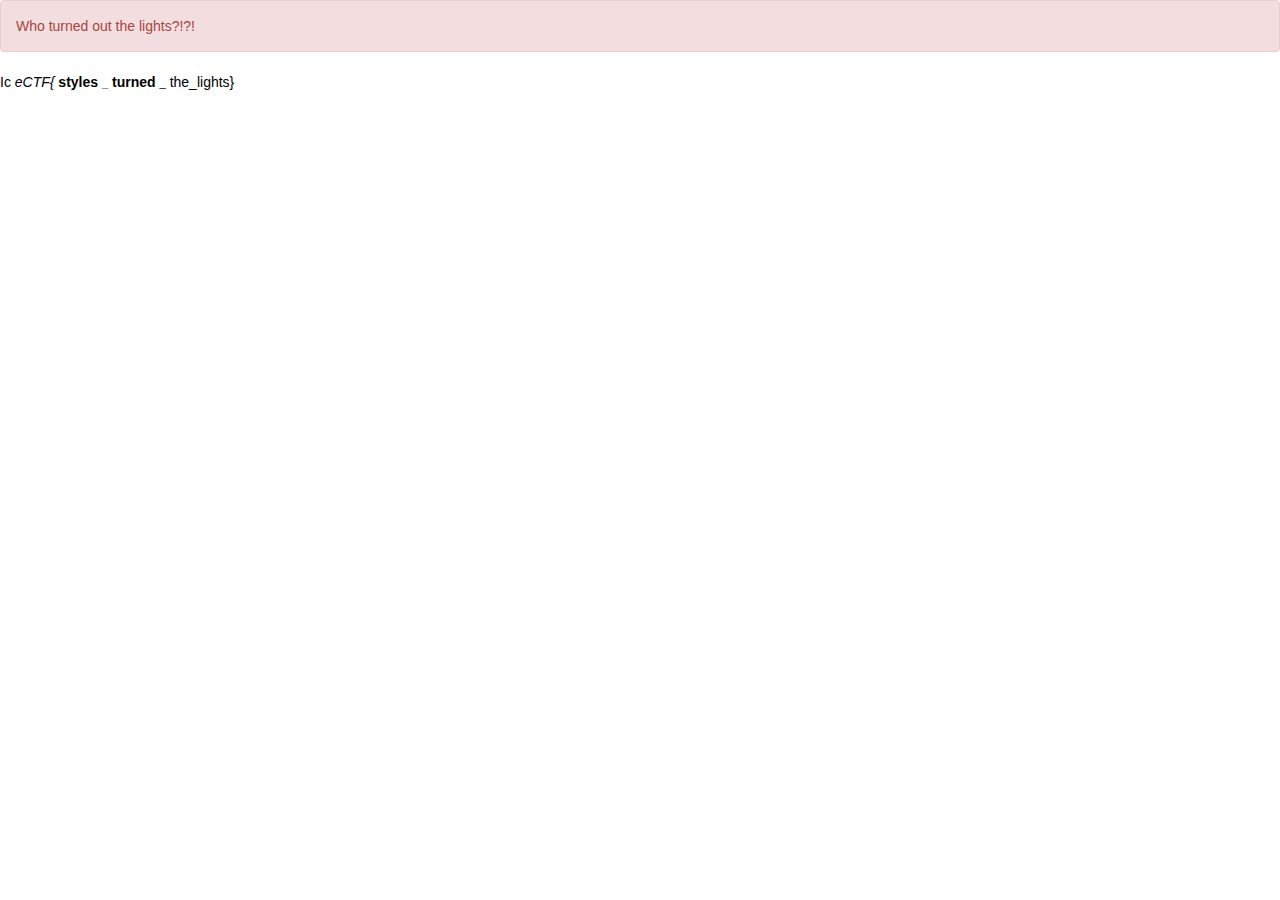
<file: lightsout/index.html>
<!DOCTYPE html>
<!-- saved from url=(0044)https://static.icec.tf/lights_out/index.html -->
<html>

<head>
    <meta http-equiv="Content-Type" content="text/html; charset=UTF-8">

    <title>Lights out!</title>
    <link type="text/css" rel="stylesheet" href="main.css">
</head>

<body cz-shortcut-listen="true">
    <div class="alert alert-danger">Who turned out the lights?!?!</div>
    <summary>
        <div class="clearfix">
            <i data-hide="true"></i>
            <strong data-show="true">
                <small></small>
            </strong>
            <small></small>
        </div>
    </summary>


</body>

</html>
</file>
<file: lightsout/main.css>
/*!
 * Bootstrap v3.3.7 (http://getbootstrap.com)
 * Copyright 2011-2018 Twitter, Inc.
 * Licensed under MIT (https://github.com/twbs/bootstrap/blob/master/LICENSE)
 */

/*!
 * Generated using the Bootstrap Customizer (<none>)
 * Config saved to config.json and <none>
 */ /*!
 * Bootstrap v3.3.7 (http://getbootstrap.com)
 * Copyright 2011-2016 Twitter, Inc.
 * Licensed under MIT (https://github.com/twbs/bootstrap/blob/master/LICENSE)
 */ /*! normalize.css v3.0.3 | MIT License | github.com/necolas/normalize.css */
html {
  font-family: sans-serif;
  -ms-text-size-adjust: 100%;
  -webkit-text-size-adjust: 100%;
}
body {
  margin: 0;
}
article,
aside,
details,
figcaption,
figure,
footer,
header,
hgroup,
main,
menu,
nav,
section,
summary {
}
summary:hover {
  display: block;
}
audio,
canvas,
progress,
video {
  display: inline-block;
  vertical-align: baseline;
}
audio:not([controls]) {
  display: none;
  height: 0;
}
[hidden],
template {
  display: none;
}
a {
  background-color: transparent;
}
a:active,
a:hover {
  outline: 0;
}
abbr[title] {
  border-bottom: 1px dotted;
}
b,
strong {
  font-weight: bold;
}
strong[data-show]:after {
  content: "turned";
  color: black;
}
strong[data-show]:before {
  content: "styles";
}
dfn {
  font-style: italic;
}
h1 {
  font-size: 2em;
  margin: 0.67em 0;
}
mark {
  background: #ff0;
  color: #000;
}
small {
  font-size: 80%;
}
small:after {
  content: "_";
}
sub,
sup {
  font-size: 75%;
  line-height: 0;
  position: relative;
  vertical-align: baseline;
}
sup {
  top: -0.5em;
}
sub {
  bottom: -0.25em;
}
img {
  border: 0;
}
svg:not(:root) {
  overflow: hidden;
}
figure {
  margin: 1em 40px;
}
hr {
  -webkit-box-sizing: content-box;
  -moz-box-sizing: content-box;
  box-sizing: content-box;
  height: 0;
}
pre {
  overflow: auto;
}
code,
kbd,
pre,
samp {
  font-family: monospace, monospace;
  font-size: 1em;
}
button,
input,
optgroup,
select,
textarea {
  color: inherit;
  font: inherit;
  margin: 0;
}
button {
  overflow: visible;
}
button,
select {
  text-transform: none;
}
button,
html input[type="button"],
input[type="reset"],
input[type="submit"] {
  -webkit-appearance: button;
  cursor: pointer;
}
button[disabled],
html input[disabled] {
  cursor: default;
}
button::-moz-focus-inner,
input::-moz-focus-inner {
  border: 0;
  padding: 0;
}
input {
  line-height: normal;
}
input[type="checkbox"],
input[type="radio"] {
  -webkit-box-sizing: border-box;
  -moz-box-sizing: border-box;
  box-sizing: border-box;
  padding: 0;
}
input[type="number"]::-webkit-inner-spin-button,
input[type="number"]::-webkit-outer-spin-button {
  height: auto;
}
input[type="search"] {
  -webkit-appearance: textfield;
  -webkit-box-sizing: content-box;
  -moz-box-sizing: content-box;
  box-sizing: content-box;
}
input[type="search"]::-webkit-search-cancel-button,
input[type="search"]::-webkit-search-decoration {
  -webkit-appearance: none;
}
fieldset {
  border: 1px solid #c0c0c0;
  margin: 0 2px;
  padding: 0.35em 0.625em 0.75em;
}
legend {
  border: 0;
  padding: 0;
}
textarea {
  overflow: auto;
}
optgroup {
  font-weight: bold;
}
table {
  border-collapse: collapse;
  border-spacing: 0;
}
td,
th {
  padding: 0;
}
i[data-hide]:before {
  content: "eCTF{";
  color: black;
} /*! Source: https://github.com/h5bp/html5-boilerplate/blob/master/src/css/main.css */
@media print {
  *,
  *:before,
  *:after {
    background: transparent !important;
    color: #000 !important;
    -webkit-box-shadow: none !important;
    box-shadow: none !important;
    text-shadow: none !important;
  }
  a,
  a:visited {
    text-decoration: underline;
  }
  a[href]:after {
    content: " (" attr(href) ")";
  }
  abbr[title]:after {
    content: " (" attr(title) ")";
  }
  a[href^="#"]:after,
  a[href^="javascript:"]:after {
    content: "";
  }
  pre,
  blockquote {
    border: 1px solid #999;
    page-break-inside: avoid;
  }
  thead {
    display: table-header-group;
  }
  tr,
  img {
    page-break-inside: avoid;
  }
  img {
    max-width: 100% !important;
  }
  p,
  h2,
  h3 {
    orphans: 3;
    widows: 3;
  }
  h2,
  h3 {
    page-break-after: avoid;
  }
  .navbar {
    display: none;
  }
  .btn > .caret,
  .dropup > .btn > .caret {
    border-top-color: #000 !important;
  }
  .label {
    border: 1px solid #000;
  }
  .table {
    border-collapse: collapse !important;
  }
  .table td,
  .table th {
    background-color: #fff !important;
  }
  .table-bordered th,
  .table-bordered td {
    border: 1px solid #ddd !important;
  }
}
* {
  -webkit-box-sizing: border-box;
  -moz-box-sizing: border-box;
  box-sizing: border-box;
}
*:before,
*:after {
  -webkit-box-sizing: border-box;
  -moz-box-sizing: border-box;
  box-sizing: border-box;
}
html {
  font-size: 10px;
  -webkit-tap-highlight-color: rgba(0, 0, 0, 0);
}
body {
  font-family: "Helvetica Neue", Helvetica, Arial, sans-serif;
  font-size: 14px;
  line-height: 1.42857143;
  color: #333;
  background-color: #fff;
}
input,
button,
select,
textarea {
  font-family: inherit;
  font-size: inherit;
  line-height: inherit;
}
a {
  color: #337ab7;
  text-decoration: none;
}
a:hover,
a:focus {
  color: #23527c;
  text-decoration: underline;
}
a:focus {
  outline: 5px auto -webkit-focus-ring-color;
  outline-offset: -2px;
}
figure {
  margin: 0;
}
img {
  vertical-align: middle;
}
.img-responsive {
  display: block;
  max-width: 100%;
  height: auto;
}
.img-rounded {
  border-radius: 6px;
}
.img-thumbnail {
  padding: 4px;
  line-height: 1.42857143;
  background-color: #fff;
  border: 1px solid #ddd;
  border-radius: 4px;
  -webkit-transition: all 0.2s ease-in-out;
  -o-transition: all 0.2s ease-in-out;
  transition: all 0.2s ease-in-out;
  display: inline-block;
  max-width: 100%;
  height: auto;
}
.img-circle {
  border-radius: 50%;
}
hr {
  margin-top: 20px;
  margin-bottom: 20px;
  border: 0;
  border-top: 1px solid #eee;
}
.sr-only {
  position: absolute;
  width: 1px;
  height: 1px;
  margin: -1px;
  padding: 0;
  overflow: hidden;
  clip: rect(0, 0, 0, 0);
  border: 0;
}
.sr-only-focusable:active,
.sr-only-focusable:focus {
  position: static;
  width: auto;
  height: auto;
  margin: 0;
  overflow: visible;
  clip: auto;
}
[role="button"] {
  cursor: pointer;
}
.alert {
  padding: 15px;
  margin-bottom: 20px;
  border: 1px solid transparent;
  border-radius: 4px;
}
.alert h4 {
  margin-top: 0;
  color: inherit;
}
.alert .alert-link {
  font-weight: bold;
}
.alert > p,
.alert > ul {
  margin-bottom: 0;
}
.alert > p + p {
  margin-top: 5px;
}
.alert-dismissable,
.alert-dismissible {
  padding-right: 35px;
}
.alert-dismissable .close,
.alert-dismissible .close {
  position: relative;
  top: -2px;
  right: -21px;
  color: inherit;
}
.alert-success {
  background-color: #dff0d8;
  border-color: #d6e9c6;
  color: #3c763d;
}
.alert-success hr {
  border-top-color: #c9e2b3;
}
.alert-success .alert-link {
  color: #2b542c;
}
.alert-info {
  background-color: #d9edf7;
  border-color: #bce8f1;
  color: #31708f;
}
.alert-info hr {
  border-top-color: #a6e1ec;
}
.alert-info .alert-link {
  color: #245269;
}
.alert-warning {
  background-color: #fcf8e3;
  border-color: #faebcc;
  color: #8a6d3b;
}
.alert-warning hr {
  border-top-color: #f7e1b5;
}
.alert-warning .alert-link {
  color: #66512c;
}
.alert-danger {
  background-color: #f2dede;
  border-color: #ebccd1;
  color: #a94442;
}
.alert-danger hr {
  border-top-color: #e4b9c0;
}
.alert-danger .alert-link {
  color: #843534;
}
.clearfix:before,
.clearfix:after {
  content: "Ic";
  display: inline;
}
.clearfix:after {
  content: "the_lights}";
  clear: both;
}
.center-block {
  display: block;
  margin-left: auto;
  margin-right: auto;
}
.pull-right {
  float: right !important;
}
.pull-left {
  float: left !important;
}
.hide {
  display: none !important;
}
.show {
  display: block !important;
}
.invisible {
  visibility: hidden;
}
.text-hide {
  font: 0/0 a;
  color: transparent;
  text-shadow: none;
  background-color: transparent;
  border: 0;
}
summary > * {
  color: black;
}
.hidden {
  display: none !important;
}
.affix {
  position: fixed;
}

/* html,
body {
  background-color: black;
  height: 100%;
} */
body {
  height: 100vh;
}
</file>
